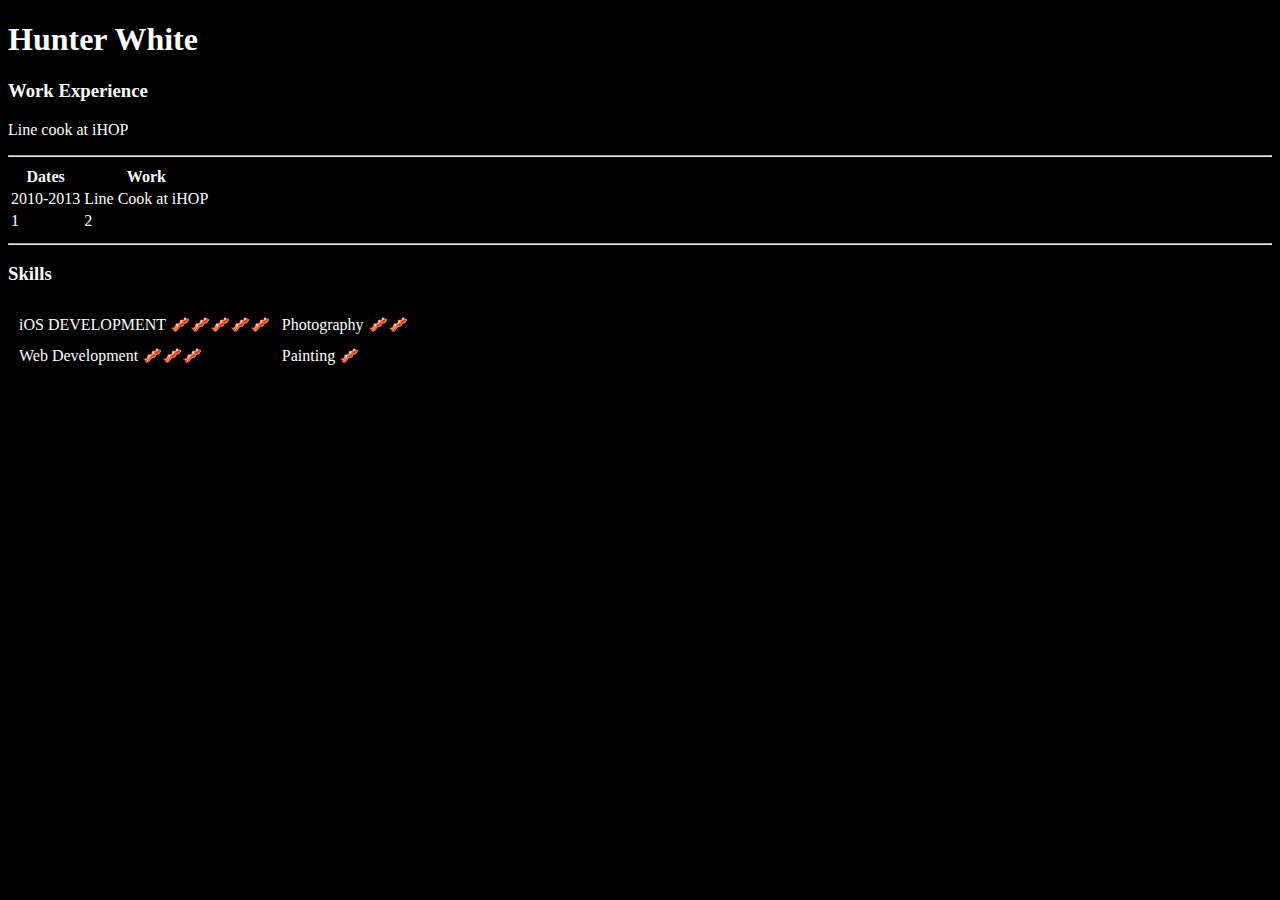
<file: index.html>
<!DOCTYPE html>
<html>
<head>
    <link rel="stylesheet" type="text/css" href="styles.css">
    <meta charset="utf-8">
    <title>TESTY TEST</title>
</head>

<body >
 <h1>Hunter White</h1>



<h3>Work Experience</h3>
<p>Line cook at iHOP</p>
<hr>

<table>
    <thead>
        <th>Dates</th>
        <th>Work</th>
    </thead>
    <tr>
        <td>2010-2013</td>
        <td>Line Cook at iHOP</td>
    </tr>
       <td>1</td>
       <td>2</td>
        <tr>
    </tr>
</table>
<hr>
<h3>Skills</h3>

<table cellspacing="10">
<tr>
<td>iOS DEVELOPMENT 🥓🥓🥓🥓🥓 </td>
<td>Photography 🥓🥓 </td>
</tr>
<tr>
    <td>Web Development 🥓🥓🥓</td>
    <td> Painting 🥓 </td>
</tr>
</table>

</body>
</html>
</file>
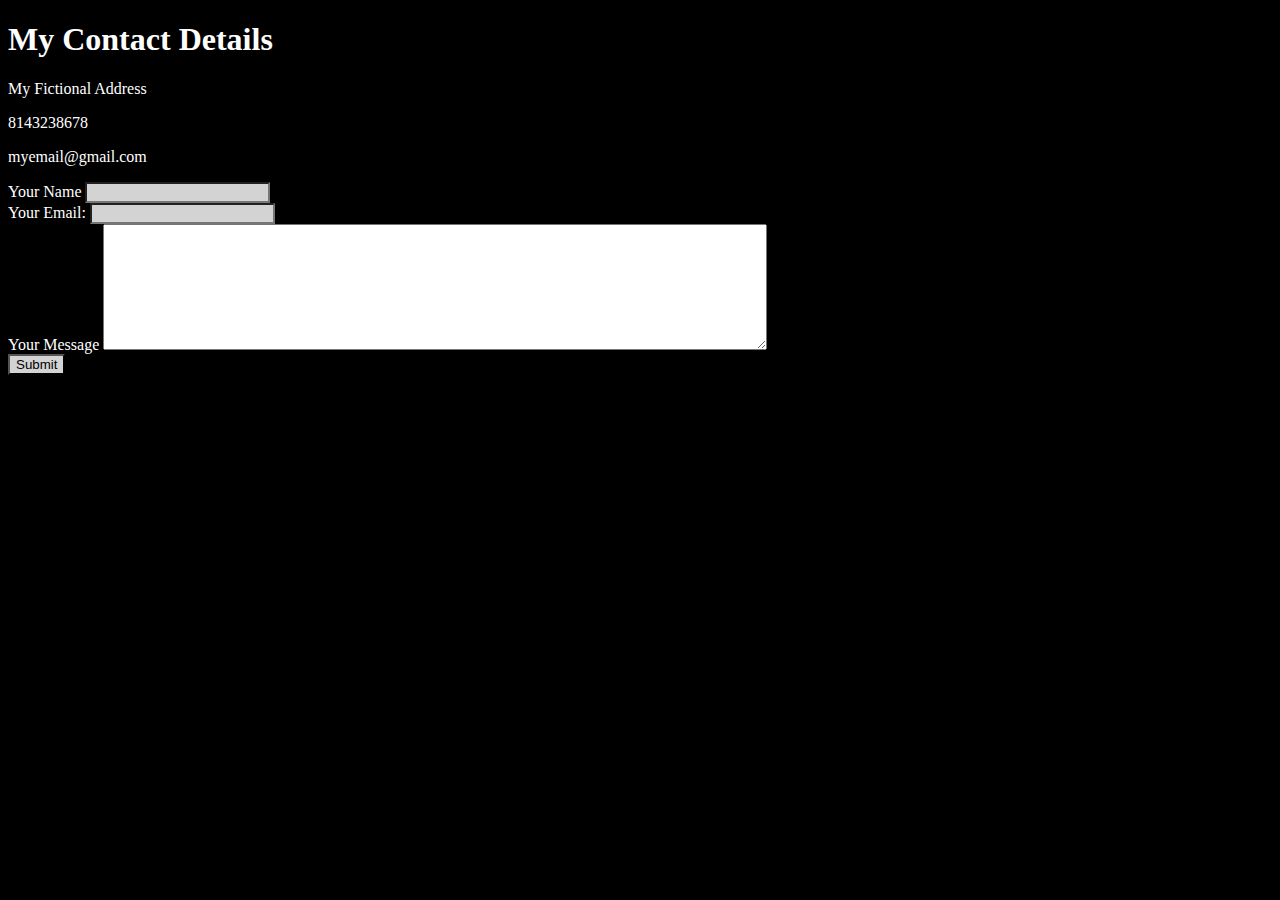
<file: contact.html>
<!DOCTYPE html>
<html>
<head>
<title>Contact</title>
<link rel="stylesheet" type="text/css" href="styles.css">
</head>

<body>
<h1>My Contact Details</h1>
<p>My Fictional Address<p>
<p>8143238678 </p>
<p>myemail@gmail.com</p>

<form  action="mailto:airsoftpro18@gmail.com" method="post" enctype="text/plain">
    <label>Your Name</label>
        <input type="text" name="" value=""> <br>
    <label>Your Email:</label>
        <input type="email" name="" value=""> <br>
      <label>Your Message</label>
       <textarea name="name" rows="8" cols="80"> </textarea>  <br>
        <input type="submit">


</form>

</body>


</html>
</file>
<file: styles.css>
body {
  background-color: black;
  color: white;
}

input {
  color: black;
  background-color: lightgray;
}
</file>
